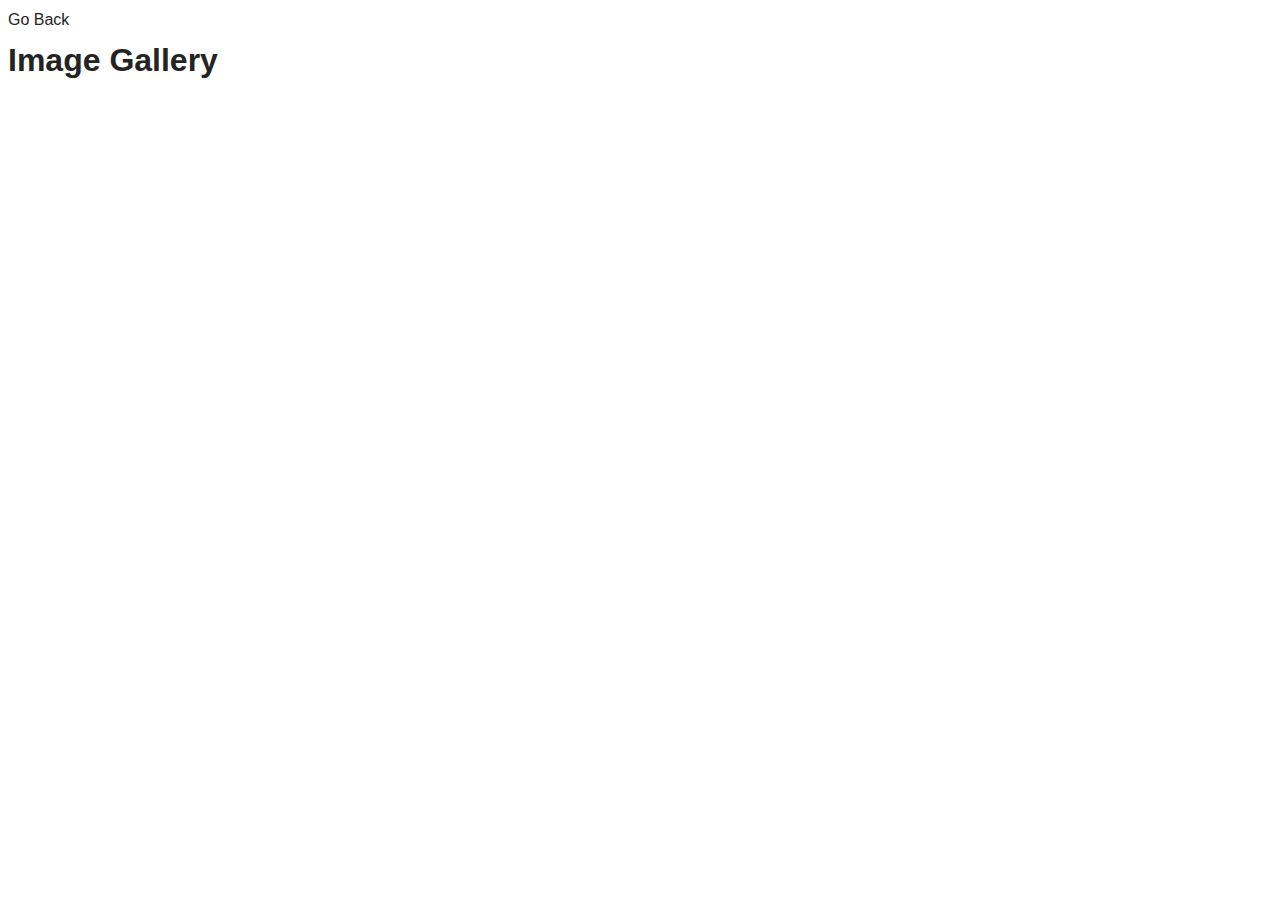
<file: src/1-gallery.html>
<!DOCTYPE html>
<html lang="en">

<head>
  <meta charset="UTF-8">
  <meta name="viewport" content="width=device-width, initial-scale=1.0">
  <title>Image Gallery</title>
  <link rel="stylesheet" href="./css/styles.css">
</head>

<body>
 <a href="./index.html">Go Back</a>
<h1 class="title">Image Gallery</h1>
<ul class="gallery"></ul>

  <script src="./js/1-gallery.js" type="module"></script>
</body>

</html>
</file>
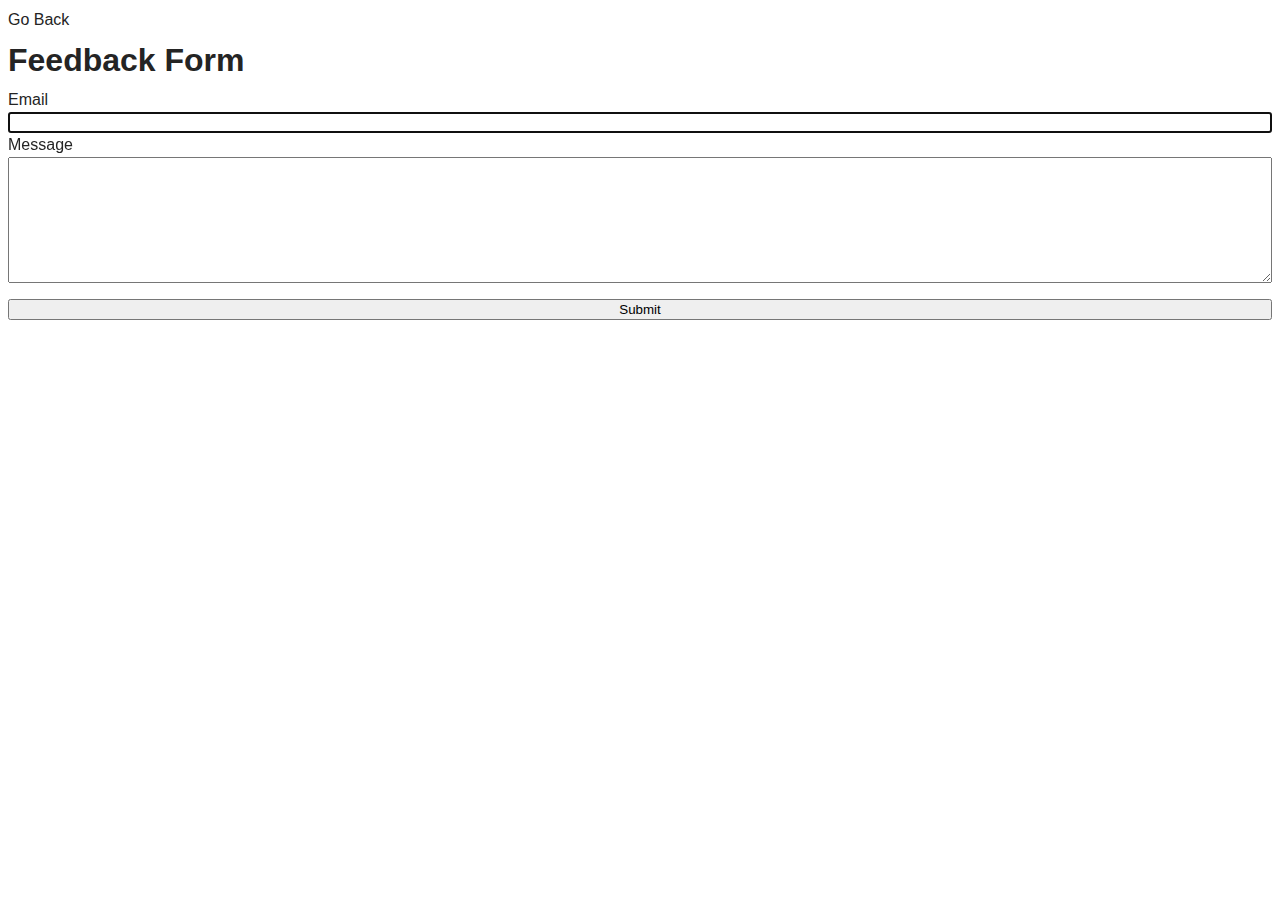
<file: src/2-form.html>
<!DOCTYPE html>
<html lang="en">

<head>
  <meta charset="UTF-8">
  <meta name="viewport" content="width=device-width, initial-scale=1.0">
  <title>Feedback Form</title>
  <link rel="stylesheet" href="./css/styles.css">
</head>

<body>
<a href="./index.html">Go Back</a>
<h1 class="title">Feedback Form</h1>
<form class="feedback-form" autocomplete="off">
  <label>
    Email
    </label>
    <input type="email" name="email" autofocus />
  
  <label>
    Message
    </label>
    <textarea name="message" rows="8"></textarea>
  
  <button type="submit">Submit</button>
</form>
  <script src="./js/2-form.js" type="module"></script>
</body>

</html>
</file>
<file: src/css/styles.css>
/**
  |============================
  | include css partials with
  | default @import url()
  |============================
*/
@import url('./reset.css');
@import url('./vite-promo.css');
@import url('./header.css');

:root {
  font-family: Inter, Avenir, Helvetica, Arial, sans-serif;
  font-size: 16px;
  line-height: 24px;
  font-weight: 400;

  color: #242424;
  background-color: rgba(255, 255, 255, 0.87);

  font-synthesis: none;
  text-rendering: optimizeLegibility;
  -webkit-font-smoothing: antialiased;
  -moz-osx-font-smoothing: grayscale;
  -webkit-text-size-adjust: 100%;
}
.gallery {
  display: flex;
  flex-wrap: wrap;
  gap: 10px;
  list-style: none;
  padding: 0;
}

.gallery-item {
  flex-basis: calc(33.333% - 10px);
  box-sizing: border-box;
}

.gallery-link {
  display: block;
  width: 100%;
  height: 100%;
  overflow: hidden;
}

.gallery-image {
  width: 100%;
  height: auto;
  display: block;
}
.feedback-form{
  display: flex;
  flex-wrap: wrap;
  flex-direction: column;
}

button{
  margin-top: 16px;
}
.title{
  margin: 16px auto;
}
</file>
